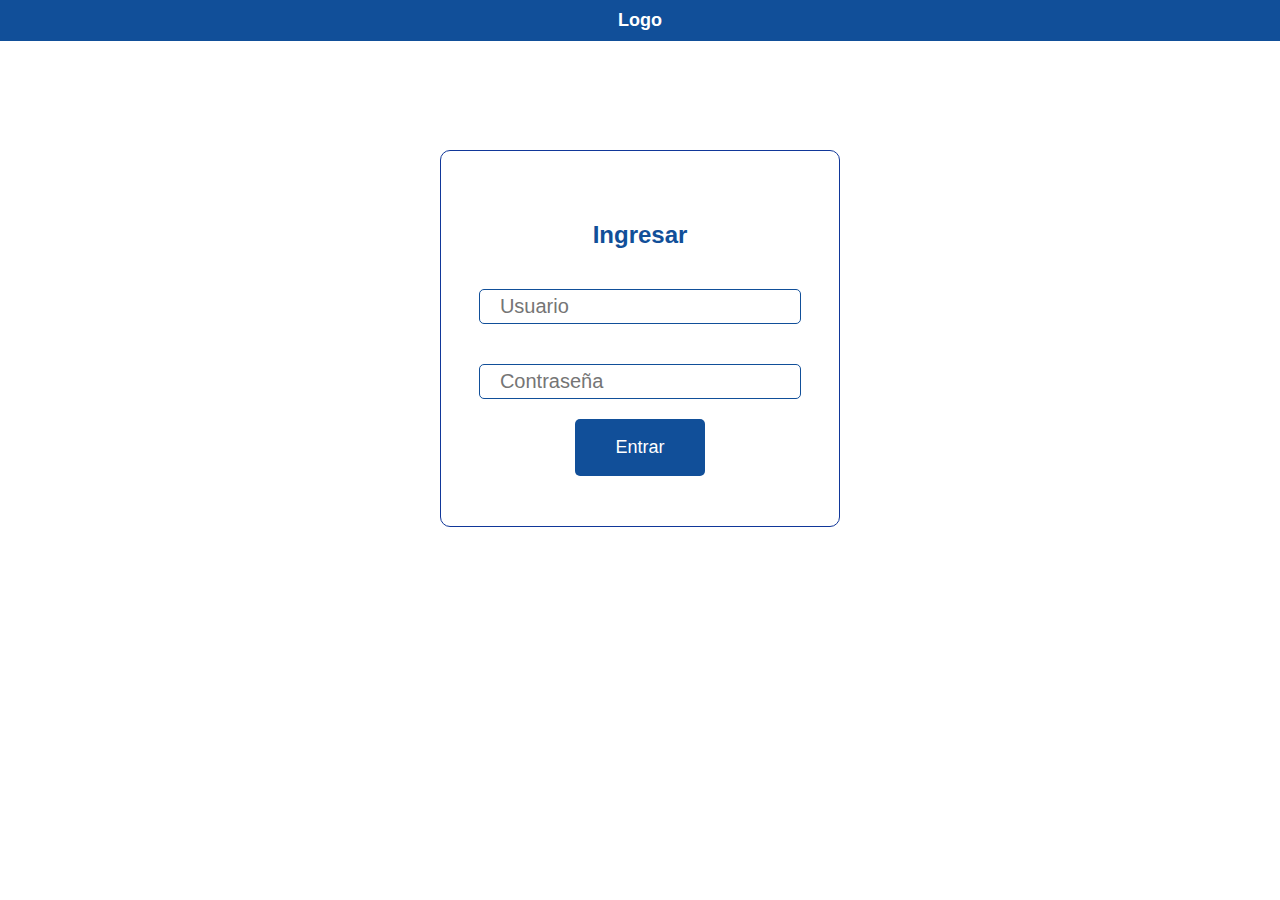
<file: index.html>
<!DOCTYPE html>
<html lang="en">
<head>
    <meta charset="UTF-8">
    <meta http-equiv="X-UA-Compatible" content="IE=edge">
    <meta name="viewport" content="width=device-width, initial-scale=1.0">
    <title>Login</title>
    <link rel="stylesheet" href="src/css/style.css">
</head>
<body>
    <nav>
        <p>Logo</p>
    </nav>
        <div class="form">
            <h2>Ingresar</h2>
            <input type="text" placeholder="Usuario" required>
            <input type="password" name="" id="" placeholder="Contraseña" required>
            <a href="dashboard.html">Entrar</a>
        </div>
</body>
</html>
</file>
<file: src/css/style.css>
*{
    margin: 0;
    padding: 0;
    box-sizing: border-box;
}
a{
    text-decoration: none;
    color: #fff;
}
body{
    font-family: Arial, Helvetica, sans-serif;
}
nav{
    background-color: #114F99;
    padding: 10px;
    display: flex;
    justify-content: space-around;
    align-items: center;
    z-index: 1;
    position: fixed;
    width: 100%;
    top: 0;
}
nav p{
    font-weight: bold;
    color: #fff;
    font-size: 18px;
}
nav .btn{
    display: inline-block;
    padding: 5px 10px;
    border: 3px solid #fff;
    border-radius: 5px;
    color: #fff;
    background-color: rgba(0, 0, 0, 0);
}
nav .hamburger{
    position: static;
}
.form{
    width: 45%;
    max-width: 400px;
    border: 1px solid #113799;
    margin: 150px auto 0 auto;
    display: flex;
    flex-direction: column;
    align-items: center;
    padding: 50px 20px;
    border-radius: 10px;
}
.form h2{
    color: #114F99;
    margin: 20px auto;
}
.form input{
    width: 90%;
    padding: 5px 20px;
    margin: 20px auto;
    font-size: 20px;
    border: 1px solid #114F99;
    border-radius: 5px;
}
.form a{
    font-size: 18px;
    background-color: #114F99;
    display: inline-block;
    padding: 18px 40px;
    border-radius: 5px;
}
.contenedor{
    display: flex;
}
.menu{
    background-color: #125CB4;
    width: 30%;
    height: 100vh;
    color: #fff;
    position: relative;
    text-align: center;
    display: none;
}
.icon{
    color: #fff;
}
.hamburger{
    position: absolute;
    right: 25px;
    top: 55px;
    font-size: 35px;
    cursor: pointer;
}
.user{
    font-size: 120px;
    color:#125CB4;
    background-color: #C4C4C4;
    border-radius: 50%;
    display: inline-block;
    padding: 10px;
    margin-top: 80px;
    margin-bottom: 10px;
}
.navegacion{
    width: 60%;
    margin: 45px auto;
}
.navegacion .liga{
    display: flex;
    justify-content: space-between;
    margin: 50px auto;
    font-size: 15px;
    cursor: pointer;
}
.contenido{
    overflow-y: scroll;
    height: 100vh;
    padding-top: 45px;
    width: 100%;
}
.contenido .nomina{
    width: 90%;
    margin: 55px auto;
    padding-bottom: 10px;
    display: flex;
    justify-content: space-around;
    align-items: flex-end;
    border-bottom: 1px solid #ccc;
}
.contenido .nomina .primarios{
    display: flex;
    flex-direction: column;
}
.contenido .nomina .primarios p{
    margin-bottom: 20px;
}
.contenido .nomina img{
    width: 105px;
    height: 100%;
}
.azul-menor{
    background-color: #58A8F7;
    color: #fff;
    display: inline-block;
    font-weight: bold;
    padding: 10px 15px;
}
.azul{
    background-color: #356a9e;
    color: #fff;
    display: inline-block;
    font-weight: bold;
    padding: 10px 15px;
}
.verde{
    background-color: #229c12;
    color: #fff;
    display: inline-block;
    font-weight: bold;
    padding: 10px 15px;
}
.redes{
    display: flex;
    justify-content: space-evenly;
}
.redes img{
    width: 40px;
}
@media screen and (max-width: 970px) {
    .contenedor{
        flex-direction: column;
    }
    .contenedor .menu{
        width: 100%;
        position: absolute;
    }
    .contenedor .contenido{
        width: 100%;
    }
    .secundario{
        display: flex;
        flex-wrap: wrap;
    }
}
@media screen and (max-width: 670px) {
    .form{
        width: 95%;
    }
    .contenido .nomina{
        flex-wrap: wrap;
    }
    .azul,.azul-menor,.verde{
        margin-top: 10px;
    }
}
.visible{
    display: block;
}
</file>
